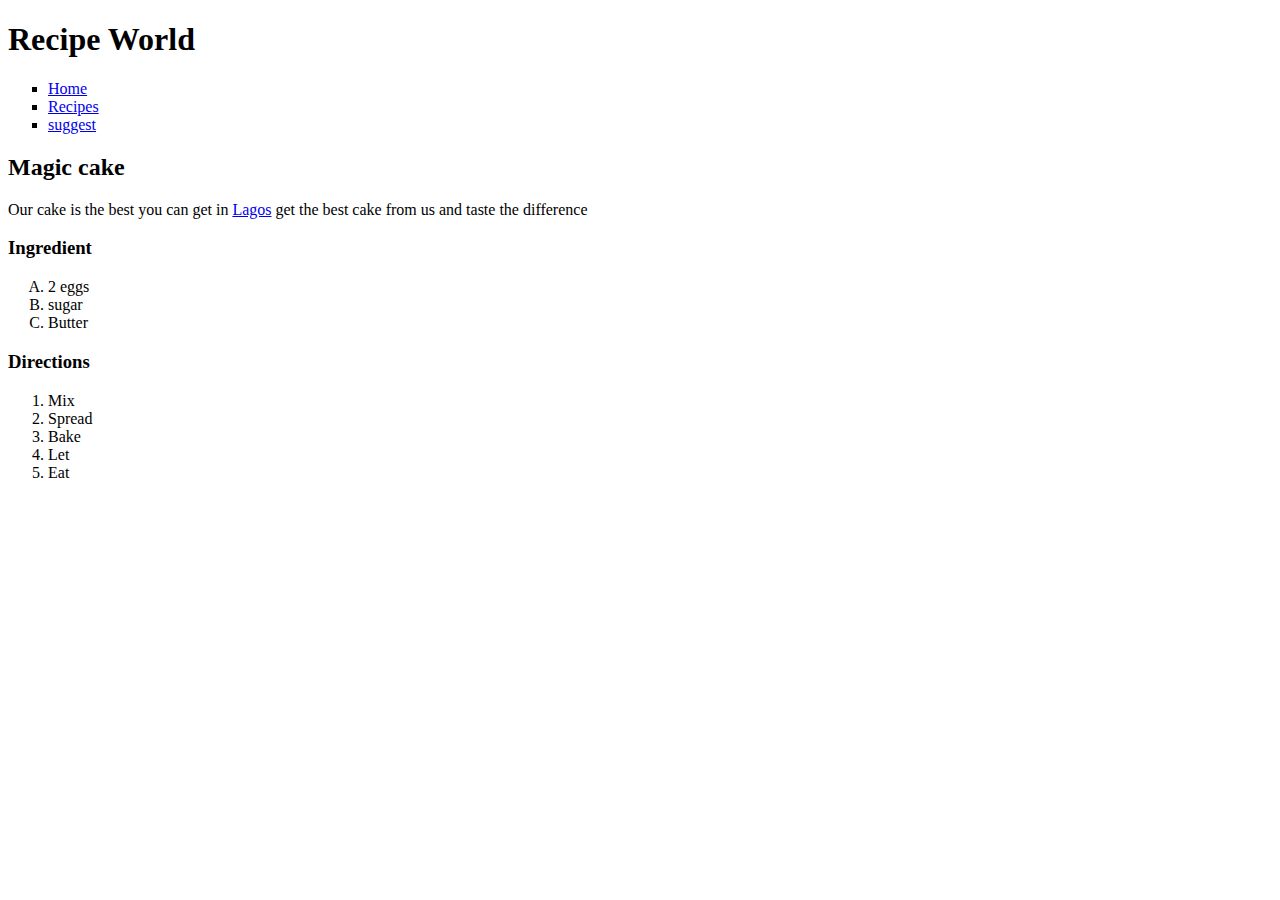
<file: index.html>
<!DOCTYPE html>
<html lang="en">
    <head>
        <meta charset="UTF-8">
        <meta name="viewport" content="width=device-width, initial-scale=1.0">
        <meta http-equiv="X-UA-Compatible" content="ie=edge">
        <title>Html Class</title>
    </head>
    <body>
        <h1>Recipe World</h1>   
        <ul style="list-style-type:square;">
            <li><a href="#">Home</a></li>
            <li><a href="#">Recipes</a></li>
            <li><a href="#">suggest</a></li>
        </ul>
        <h2>Magic cake</h2>
        <p>

            Our cake is the best you can get in <a href=
            "#">Lagos</a> get the best cake from us and taste the difference
        </p>
        <h3>Ingredient</h3>
        <ol type="A">
            <li>2 eggs</li>
            <li>sugar</li>
            <li>Butter</li>
        </ol>
       <h3>Directions</h3>
         <ol>
             <li>Mix</li>
             <li>Spread</li>
             <li>Bake</li>
             <li>Let</li>
             <li>Eat</li>
         </ol>
    

    </body>
</html>
</file>
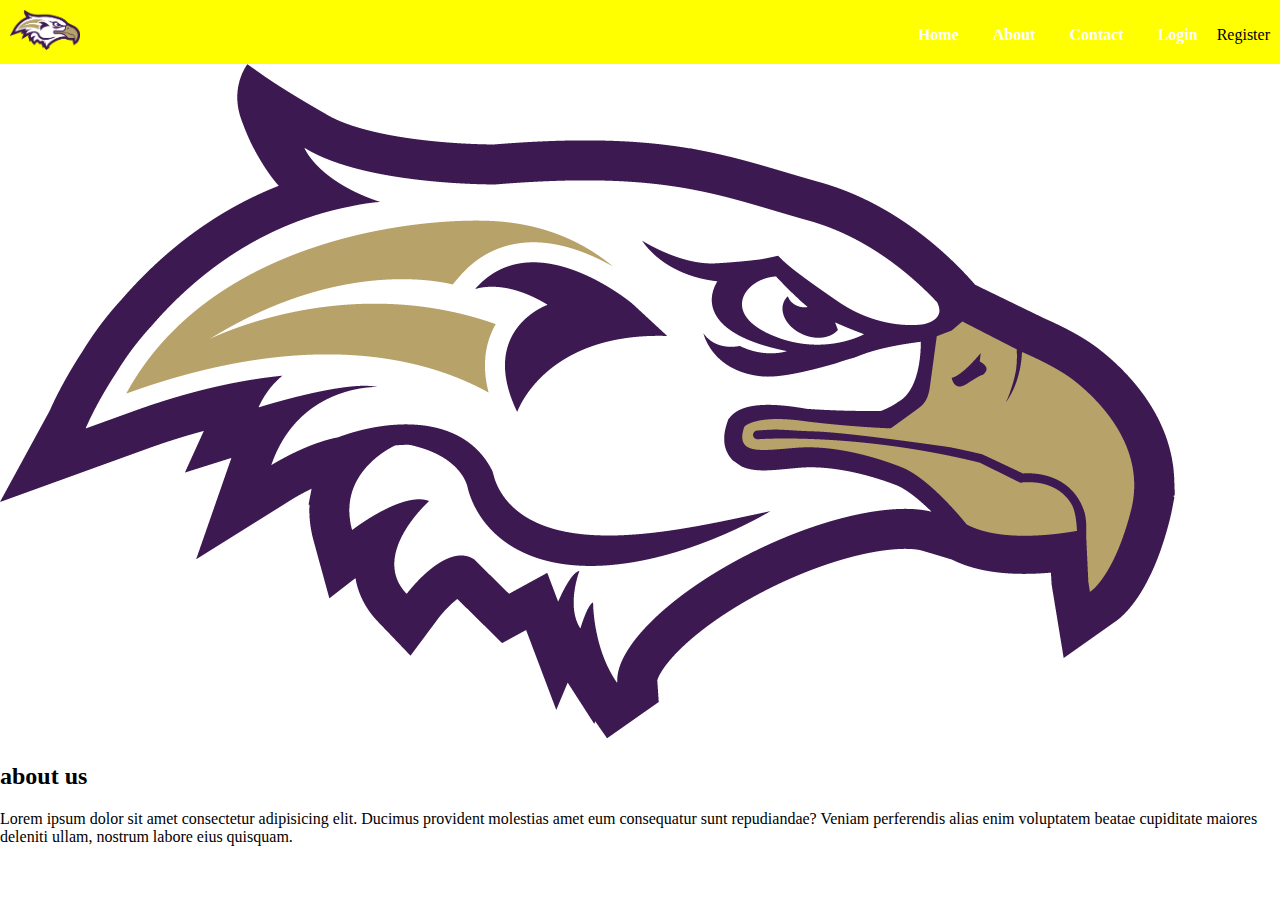
<file: project/index.html>
<!DOCTYPE html>
<html></html> 
<head>
    <link rel="stylesheet" href="css/style.css">
</head>
<body>
    
    <nav id="navbar">
            <div>
            <img id="logo" src="img/logo.png" alt="logo">
            <ul id="nav-ul">
            <li>Home</li>
            <li>About</li>
            <li>Contact</li>
            <li>Login</li>
            <ll>Register</li>
        </div>
    </nav>
    <section>
        <img  src="img/logo.png"
    </section>

    <section>
        <div class"about-us">
            <h2>about us</h2>
            <p>
                Lorem ipsum dolor sit amet consectetur adipisicing elit. Ducimus provident molestias amet eum consequatur sunt repudiandae? Veniam perferendis alias enim voluptatem beatae cupiditate maiores deleniti ullam, nostrum labore eius quisquam.

            </p>
    
        <div>
            <div class="our video">
                <video  controls class="video-player>
                    <source

                </video>
        </div>
        </div>
    </section>
</body>
</html>
</file>
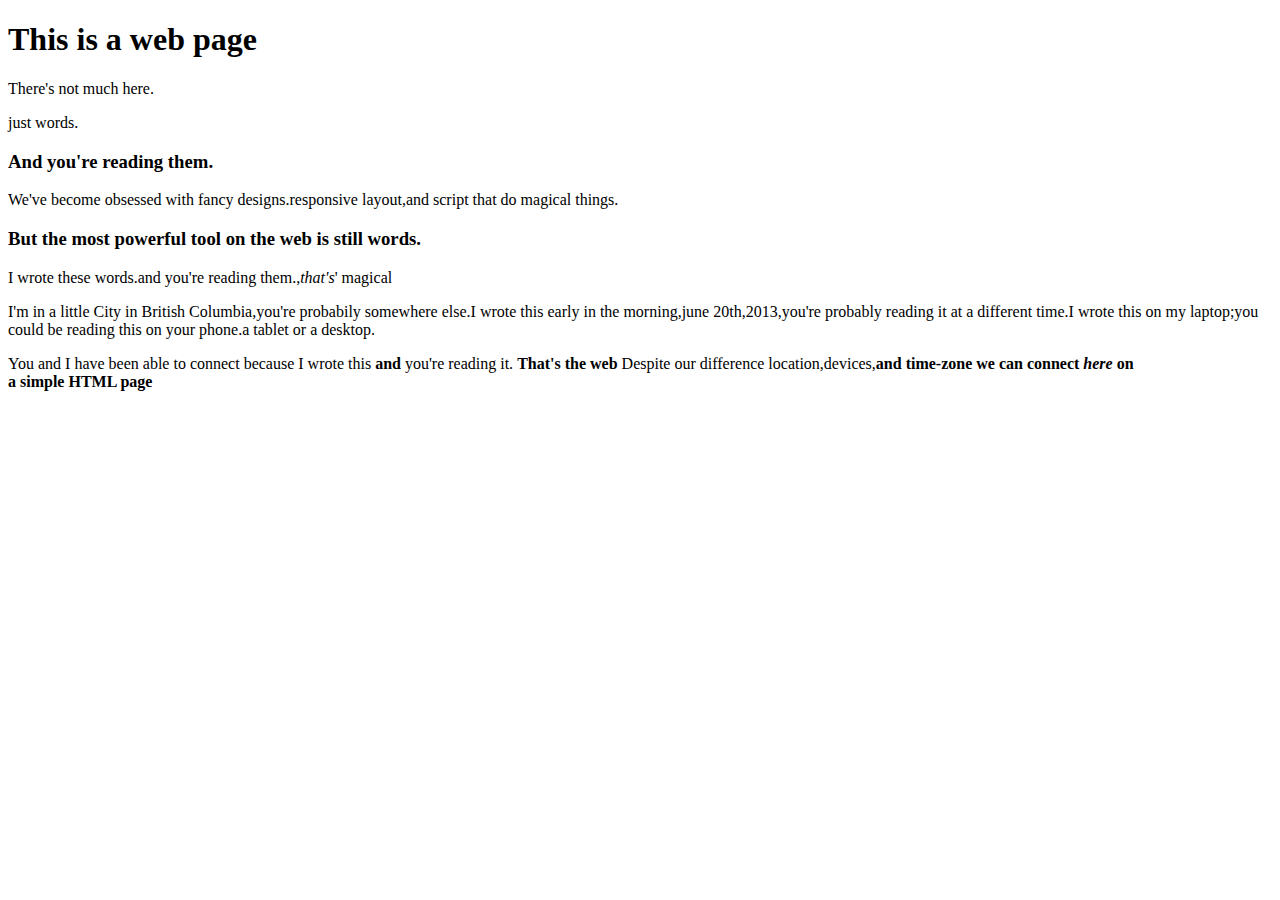
<file: classwork .html>
<!DOCTYPE html>
    <html lang="en">
    <head>
        <meta charset="UTF-8">
        <meta name="viewport" content="width=device-width, initial-scale=1.0">
        <meta http-equiv="X-UA-Compatible" content="ie=edge">
        <title>Classwork2</title>
    </head>
    <body>
        <h1>This is a web page</h1>
        <p>There's not much here.
        </p>
        <p>just words.</p>
        <h3>And you're reading them.</h3>
        <p>We've become obsessed with fancy designs.responsive layout,and script that do magical things.</p>

        <h3>But the most powerful tool on the web is still words.</h3>

        <p>I wrote these words.and you're reading them.,<i>that's</i>' magical

           <p> I'm in a little City in British Columbia,you're probabily somewhere else.I wrote this
            early in the morning,june 20th,2013,you're probably reading it at a different time.I 
            wrote this on my laptop;you could be reading this on your phone.a tablet or a desktop.</p>

           <p> You and I have been able to connect because I wrote this <B>and</B> you're reading it.
            <B>That's the web </B>Despite our difference location,devices,<B>and time-zone we can 
                connect <i>here</i> on<Br> a 
                simple HTML page</B> 


        </p>
    </body>
    </html>
</file>
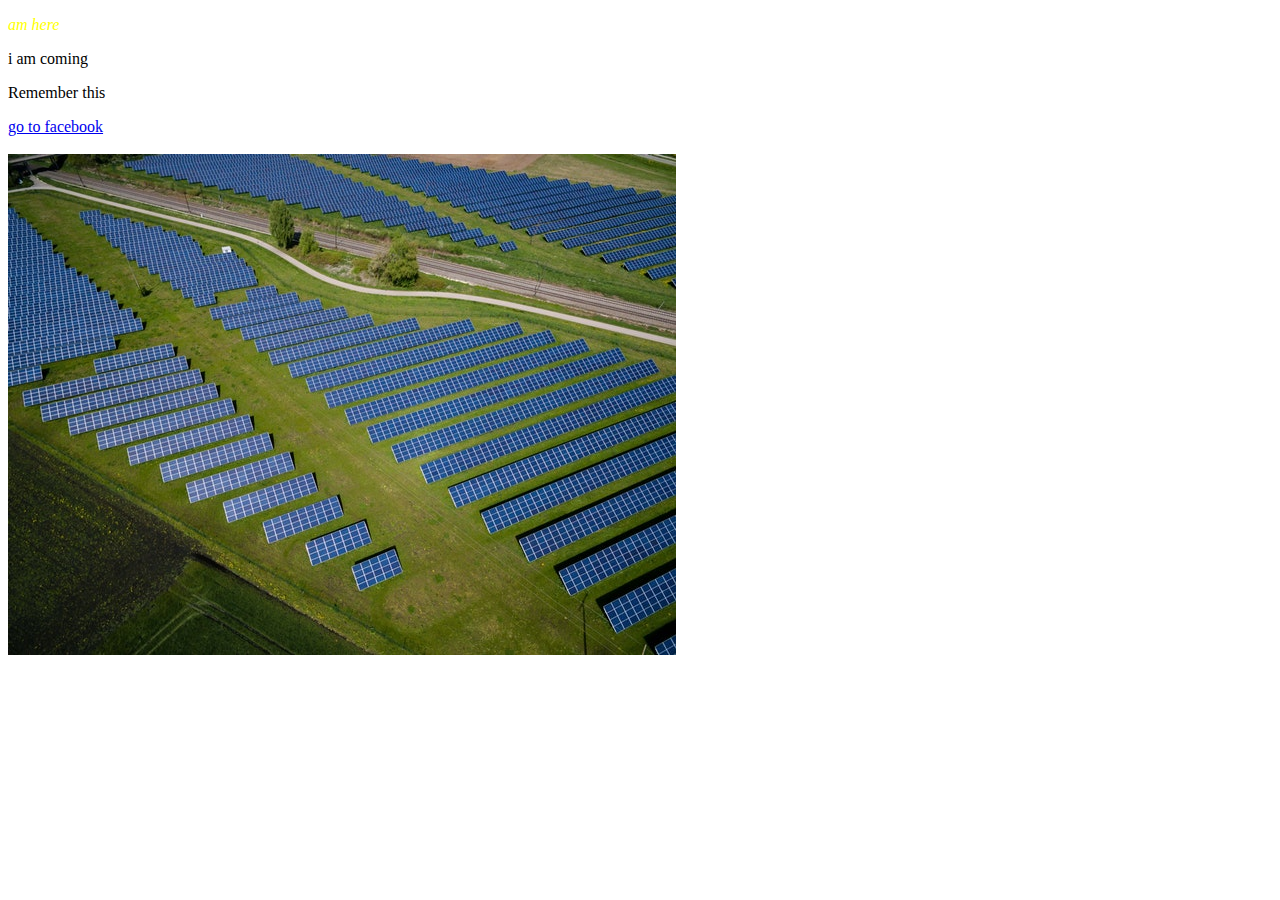
<file: index2.html>
<!Doctype html>
<html>
	<head>
		<style>
			.ptagl{
				front-size : 50px;
				color : yellow;
				font-style : italic;
			}
			#banner-img{
			width : 300px;
			}
		</style>
	
	
	</head>
	
	<body> 
		<p class="ptagl">am here</p>
		<p>i am coming</>
	  <p>Remember this</p>
	  <a href="https://www.facebook.com">go to facebook</a>
	  <br />
	  <br />
	<img  src="photo.jpg"/>
	</body>
	
	
	
	
	
	
</html>
</file>
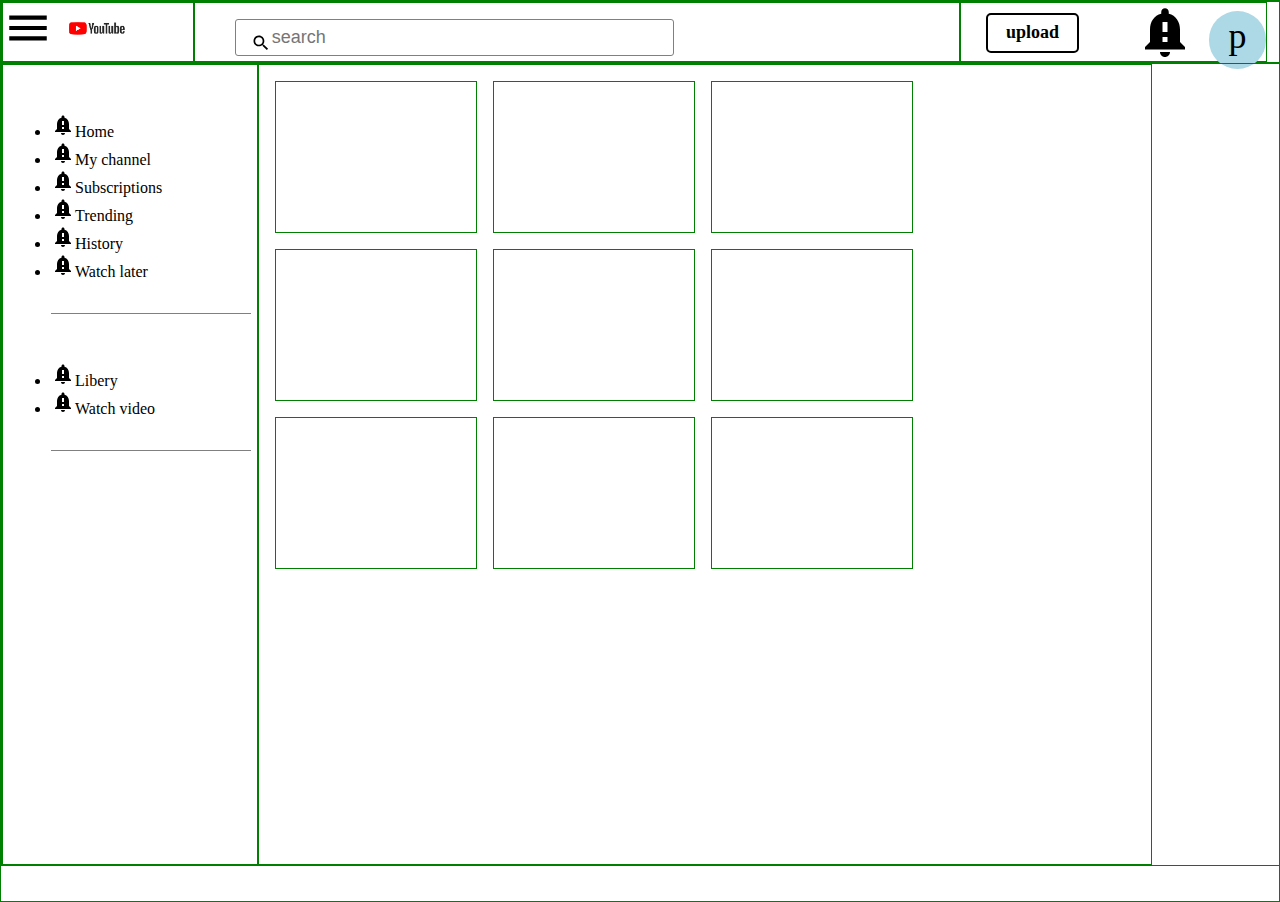
<file: project/Assignment.html>
<!DOCTYPE html>
<html lang="en">
<head>
    <meta charset="UTF-8">
    <meta name="viewport" content="width=device-width, initial-scale=1.0">
    <meta http-equiv="X-UA-Compatible" content="ie=edge">
    <title>youtube</title>
<style>
    *{
       margin:0;
      padding:0;
    }
    .border{
        border:1px solid green;
    }
    .row{
        float:left;
        width:100%; 
        box-sizing:border-b0x;
    }
    .col{
        float:left;
        height: 100%;
        box-sizing:border-box;
    }
    .wrapper{
        height:100vmin;
    }

    .nav-row{
        height:60px;
    }
    .logo-col{
        width:15%;
        min-width: 100px;
        max-width: 100%;
    }
    .search-col{
        width:60%;
        padding:1em;
    }
    .action-col{
        width:24%;
        padding-top:0.3em;
      
    }
    .body-row{
        height:89%;
    }

    .menu-col{
        width:20%;
    }
    .body-col {
        width:70%;
        padding:1em;
    }
    .box {
        height:150px;
        width:200px;
        float:left;
        margin-right:1em;
        margin-bottom:1em;
    }
    
    .menu {
        margin-top: 1.5em;
        margin-right: 1em;
        margin-left: 1em;
       float: left;
       
    }
    .logo {
       float: left;
       margin-top: -2.4em;
       
    }
    .search-bar {
       width:60%;
       color:green;
       font-size: 18px;
       -webkit-apperance:none;
       -moz-appearance:non;
       border:1px solid grey;
       padding: 0.4em 2em;
       border-radius:3px;
       position: relative;
       z-index:20;
   
      
       
    }

    .s-ico {
         position: relative;
        left: 40px;
        top: 10px;
       z-index:30;
       
    }
    .gravatar {
        background-color: lightblue;
        width:50px;
        height:50px;
        font-size:36px;
        text-align:center;
        border-radius:50%;
        padding:0.1em;
        float:right;
        margin-left:1.5em;
        margin-top:0.1em;

       
    }
    .btn{
        border:2px solid black;
        border-radius:5px;
        font-weight: bold;
        font-size:18px;
        padding:0.4em 1em;
        display:inline-block;
        float: right;
        margin-top:0.3em;
    }

    .gravatar-ico{
        float:right;
        margin-left:1em;
        margin-top:-1em;
    }
    ul.menu-list{
        border-bottom:1px solid grey;
        width:200px;
        margin:3em;
        padding-bottom:2em;
        
    }
    menu-list li{
        list-style:none;
        padding-bottom:1em 0;
        font-size:18px;
        
    }
  
    menu-list li:first-child{
        text-transform:uppercase
    }
        
    menu-list span img{
     vertical-align:middle;
     padding-right:0.3em;
    }
        
   
    </style>

</head>
<body>
    <div class=" border wrapper">
        <div class="border row nav-row">
            <div class="border col logo-col">
                <img src="menu.svg" width="50"/>
                <img src="youtube.jpg" width="80"/>
                
            </div>
                    <div class="border col search-col">
                        <img src="search.svg" width="20" class="s-ico"/>
                        <input type="search" placeholder="search" class="search-bar"/>

    
                    </div>
                    
                    <div class="border col action-col">
                        <div class="gravatar">
                            p
                        </div>
                         <div class="gravatar-ico">
                           <img src="notification.svg" width="60" class="s-ico"/>

                        </div> 
                        <div class="btn">
                            upload

                        </div>
                        

                       
                    </div>
                    

        </div>
        <div class= "border row body-row">
                <div class="border col menu-col">
                    <ul class="menu-list">
                        <li><span><img src="notification.svg"/></span>Home</li>
                        <li><span><img src="notification.svg"/></span>My channel</li>
                        <li><span><img src="notification.svg"/></span>Subscriptions</li>
                        <li><span><img src="notification.svg"/></span>Trending</li>
                        <li><span><img src="notification.svg"/></span>History</li>
                        <li><span><img src="notification.svg"/></span>Watch later</li>
                    </ul>

                       <ul class="menu-list">
                            <li><span><img src="notification.svg"/></span>Libery</li> 
                            <li><span><img src="notification.svg"/></span>Watch video</li> 
                       </ul>
                    </div>
                    <div class="border col body-col">
                            <div class="border box">
    
                            </div>
                            <div class="border box">
    
                            </div>
        
                            <div class="border box">
    
                            </div>
        
                            
                            <div class="border box">
    
                            </div>
        
                            
                            <div class="border box">
    
                            </div>
        
                            
                            <div class="border box">

    
                            </div>
                            <div class="border box">

    
                            </div>
                            <div class="border box">
                            </div>

                            
                            <div class="border box">

    
                            </div>
                            
        
                            </div>

                </div>
                   
    </div>
</body>
</html>
</file>
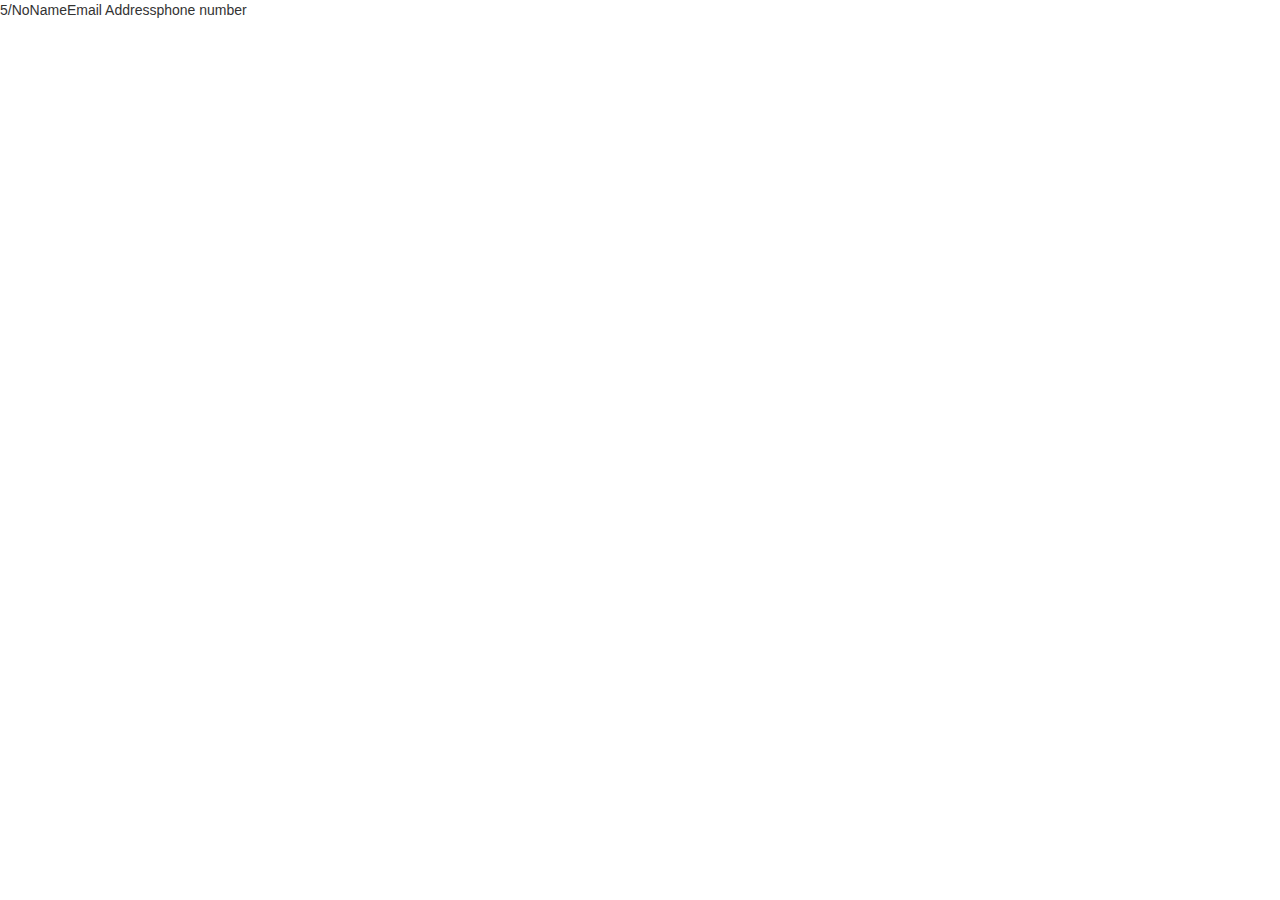
<file: project/index2.html>
<!DOCTYPE html>
<html lang="en">
<head>
    
    <title></title>
    <link href="https://stackpath.bootstrapcdn.com/bootstrap/3.4.1/css/bootstrap.min.css" rel="stylesheet" integrity="sha384-HSMxcRTRxnN+Bdg0JdbxYKrThecOKuH5zCYotlSAcp1+c8xmyTe9GYg1l9a69psu" crossorigin="anonymous">
</head>
<body>
        

</body>
<table>
    <thead>
<tr>
    <td>5/No</td>
    <td>Name</td>
    <td>Email Address</td>
    <td>phone number</td>
    </tr>
    </thead>
    <tbody>

    </tbody>
</table>
</html>
</file>
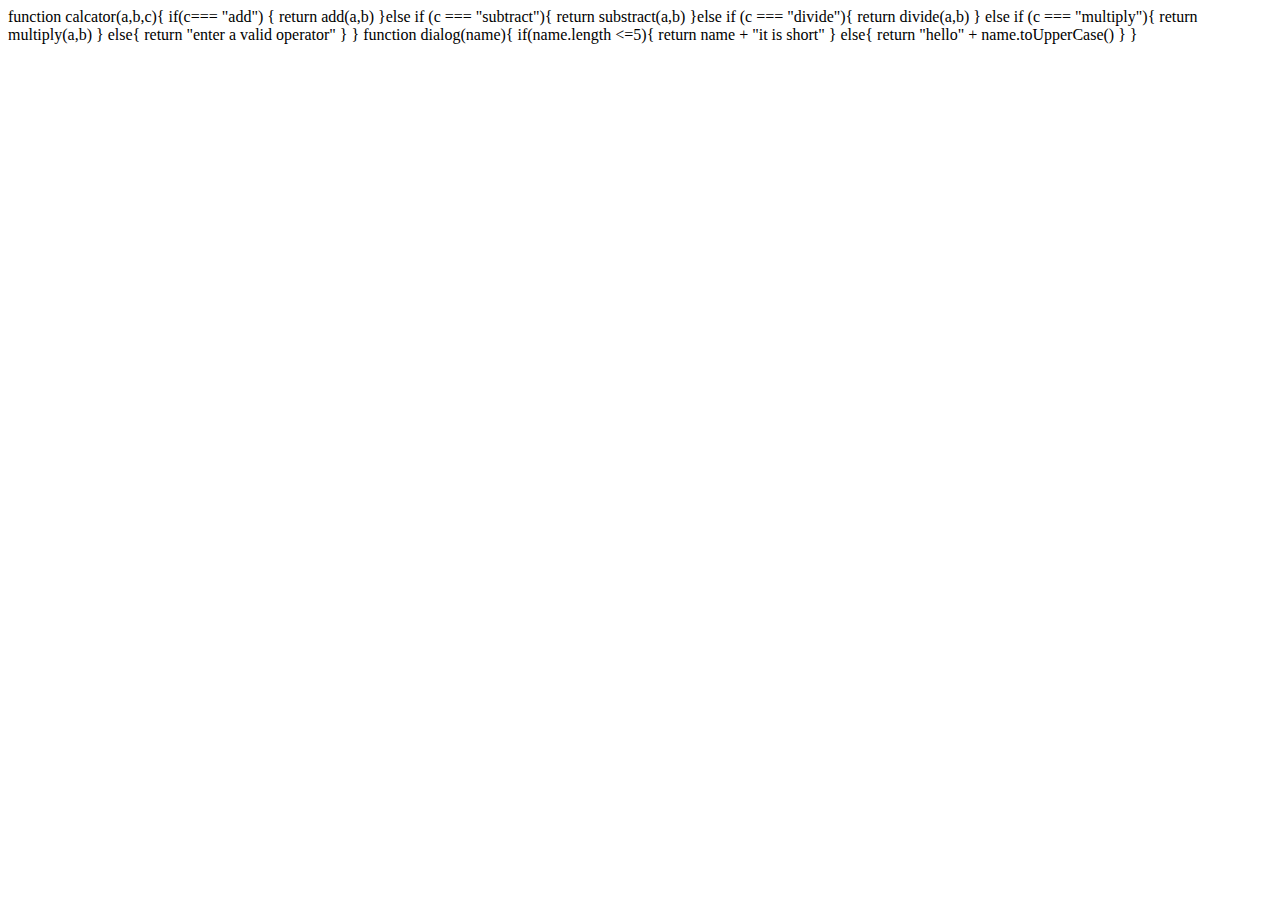
<file: project/network.html>
<!DOCTYPE html>
<html lang="en">
<head>
    <meta charset="UTF-8">
    <meta name="viewport" content="width=device-width, initial-scale=1.0">
    <meta http-equiv="X-UA-Compatible" content="ie=edge">
    <title>calculator</title>
</head>
<body>
  function calcator(a,b,c){
      if(c=== "add")  {
          return add(a,b)
      }else if (c === "subtract"){
          return substract(a,b)
      }else if (c === "divide"){
          return divide(a,b)
      }
      else if (c === "multiply"){
          return multiply(a,b)
      }
      else{
          return "enter a valid operator"
      }
    }

    function dialog(name){
        if(name.length <=5){
            return name + "it is short"
        }
        else{
            return "hello" + name.toUpperCase()
        }
    }
</body>
</html>
</file>
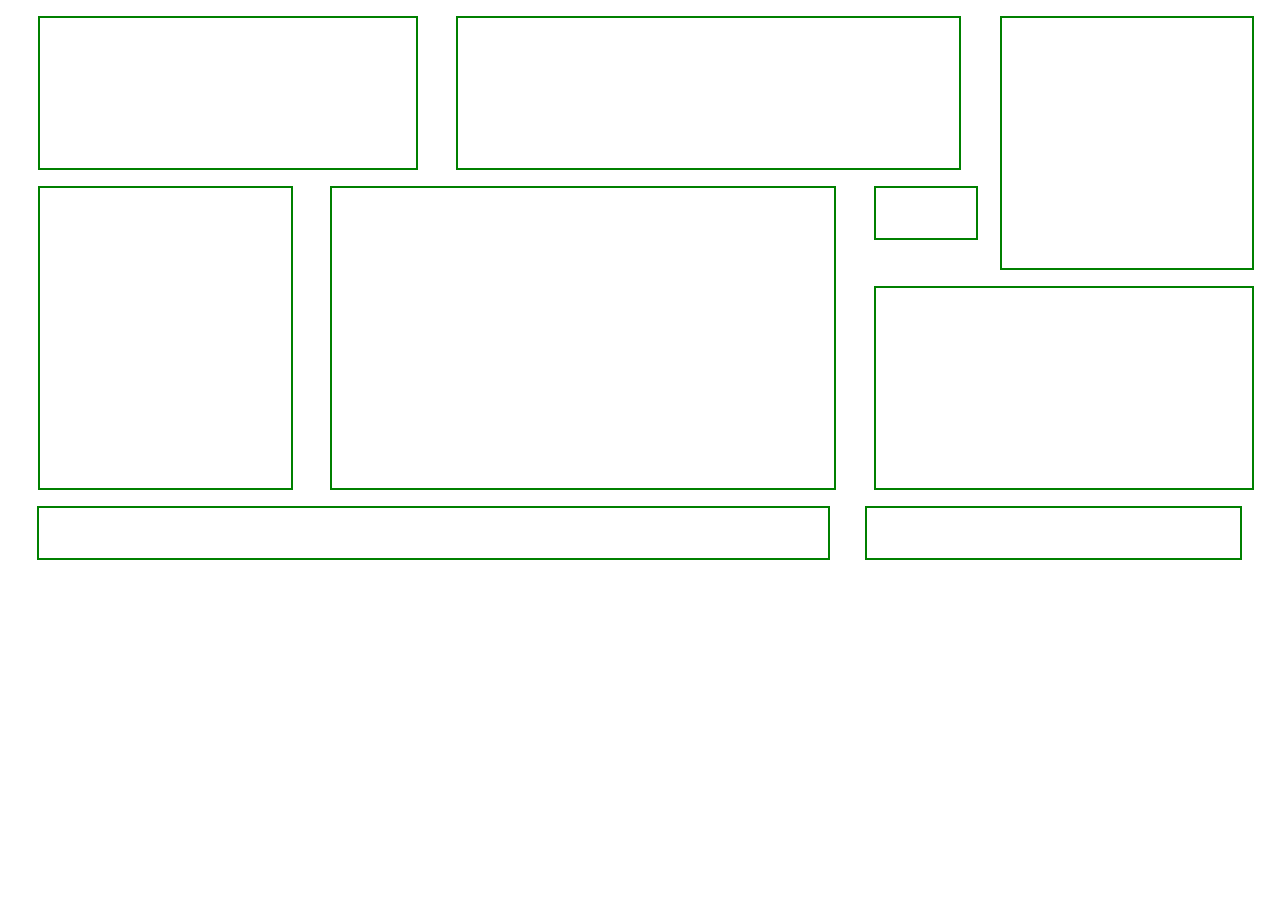
<file: project/project.html>
<!DOCTYPE html>
<html lang="en">
<head>
    <meta charset="UTF-8">
    <meta name="viewport" content="width=device-width, initial-scale=1.0">
    <meta http-equiv="X-UA-Compatible" content="ie=edge">
    <title>season1</title>
    <style>
        *{
            margin:0;
            padding:0;
        }

        .wrapper {
            height:100vmin;
            /* border:3px solid green;            */
           
                        }
         .top{
             /* border:2px solid blue; */
             float:left;
             width:98%;
         }

         .bottom{
             /* border:2px solid blue; */
             float: left;
             width: 97%;
         }
          .bottom .col {
             border:2px solid green;
             height:50px;
             width:30%;
             float: left;
             margin-top:1em;
          }    

             
          .bottom .col:first-child {
              margin-left: 3%;
              width:63.5%;
             
         }    
          .bottom .col:last-child {
              float:right;
              /* margin-right:0.3%; */
             
             
         }    
         .top .col{
             border:2px solid green;
             height: 150px;
             width: 30%;
             float: left;
             margin-top:1em;
         }      
         .top .one {
             margin-left:3%;
             margin-right:3%;
         }   
         
         .top .four {
             margin-left:3%;
             width:20%;
             height:300px;
             margin-right:3%;
         }   

         .top .two {
             margin-right: 3%;
             width: 40%; 
         }
         .top .five {
             margin-right: 3%;
             width: 40%; 
             height: 300px; 
        
         }
         .top .seven{
             height: 200px; 
        
         }
         
        .top .feeds {
              float: right;
              width: 20%;  
              height: 250px; 
         }
        .top .six {
              width: 100px;  
              height: 50px; 
         }
    </style>     
</head>
<body>
    <div class="wrapper">
       <!-- row -->
            <!-- col -->
            <!-- col -->
            <!-- col -->
            <div class="row top">
                <div class="col one">

                </div>
                <div class="col two">

                </div>
                <div class="col feeds">

                </div>
                <div class="col four">

                </div>
                <div class="col five">

                </div>
                <div class="col six" >

                </div>
                <div class="col seven" >

                </div>
            

            </div>
            <div class="row bottom">
                <div class="col">

                </div>
                <div class="col">

                </div>
            </div>
        <!-- row -->
            <!-- col -->
            <!-- col -->
    </div>
</body>
</html>
</file>
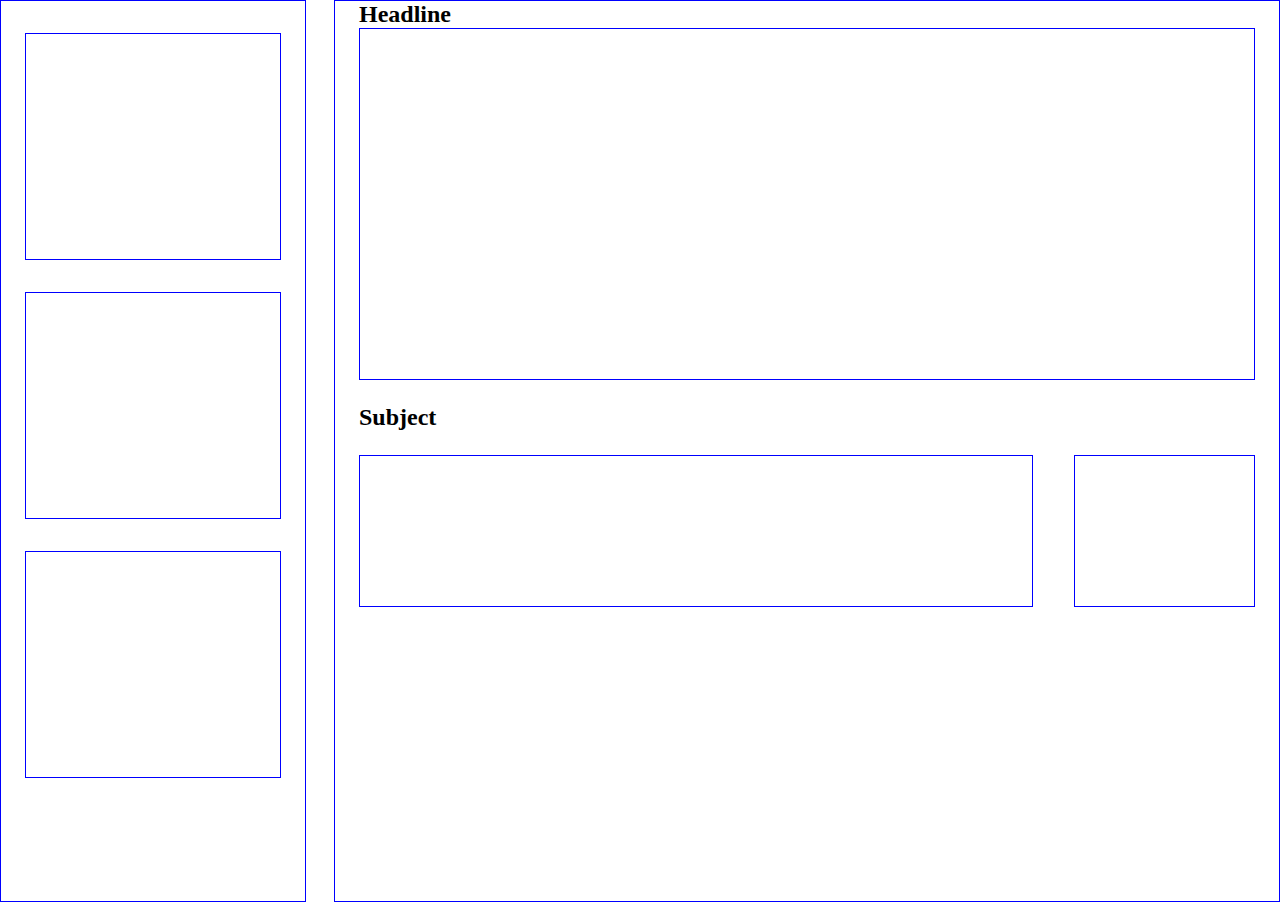
<file: project/project1.html>
<!DOCTYPE html>
<html lang="en">
<head>
    <meta charset="UTF-8">
    <meta name="viewport" content="width=device-width, initial-scale=1.0">
    <meta http-equiv="X-UA-Compatible" content="ie=edge">
    <title>Document</title>
    <style>
            *{
                margin:0;
                padding:0;
           
            }
            .wrapper {};
         
            .parentrow{
                height: 100vmin;
                 border: 4px solid red; 
            }
           .col{
               border: 1px solid blue;
               
           }
           
          .one {
              width:20%;
              float: left;
              height: 100vmin;
              padding: 0 1.5em;
          
          }
          .two {
              width: 70%;
              float: right;
              height: 100vmin;
              padding: 0 1.5em;
          }

          .square {
              height: 25%;
              margin-top: 2em;
          }
          .jombotron {
              height:350px;
          }

          .three {
              width: 75%;
              float: left;
               height: 150px;
          }

          .four {
              width:20%;
              float: right;
              height: 150px;
          }
          .subrow {
              height: 450px,
          }
    </style>
                   
        
</head>

 <body>
    
        <div class="wrapper">
      <div class ="row parentrow">
          <div class="col one">
             <div class="col square"> </div>
             <div class="col square"></div>
             <div class="col square" ></div>     
    

          </div>
          <div class="col two">
              <h2 style="margin:1em o">Headline</h2>
              <div class="row">
                  <div class="col jombotron">
                     
                  </div>

              </div>
              <h2 style="margin:1em 0">Subject</h2>
              <div class="row subrow">
                    <div class="col three">

                        </div>
                        <div class="col four">
  
                        </div>
  
              </div>
            </div>

      </div> 
        
            </div>


               
 
 
  </body>
</html>
</file>
<file: project/css/style.css>
body{
    margin: 0px;
}


#navbar{
     background-color: yellow;
     padding: 10px;

}
#logo{
    width: 70px;
}
#nav-ul{
    list-style-type: none;
    float :right;
}
#nav-ul li{
    display : inline;
    color : white;
    margin : 0px 15px;
    font-weight: 600;
}
</file>
